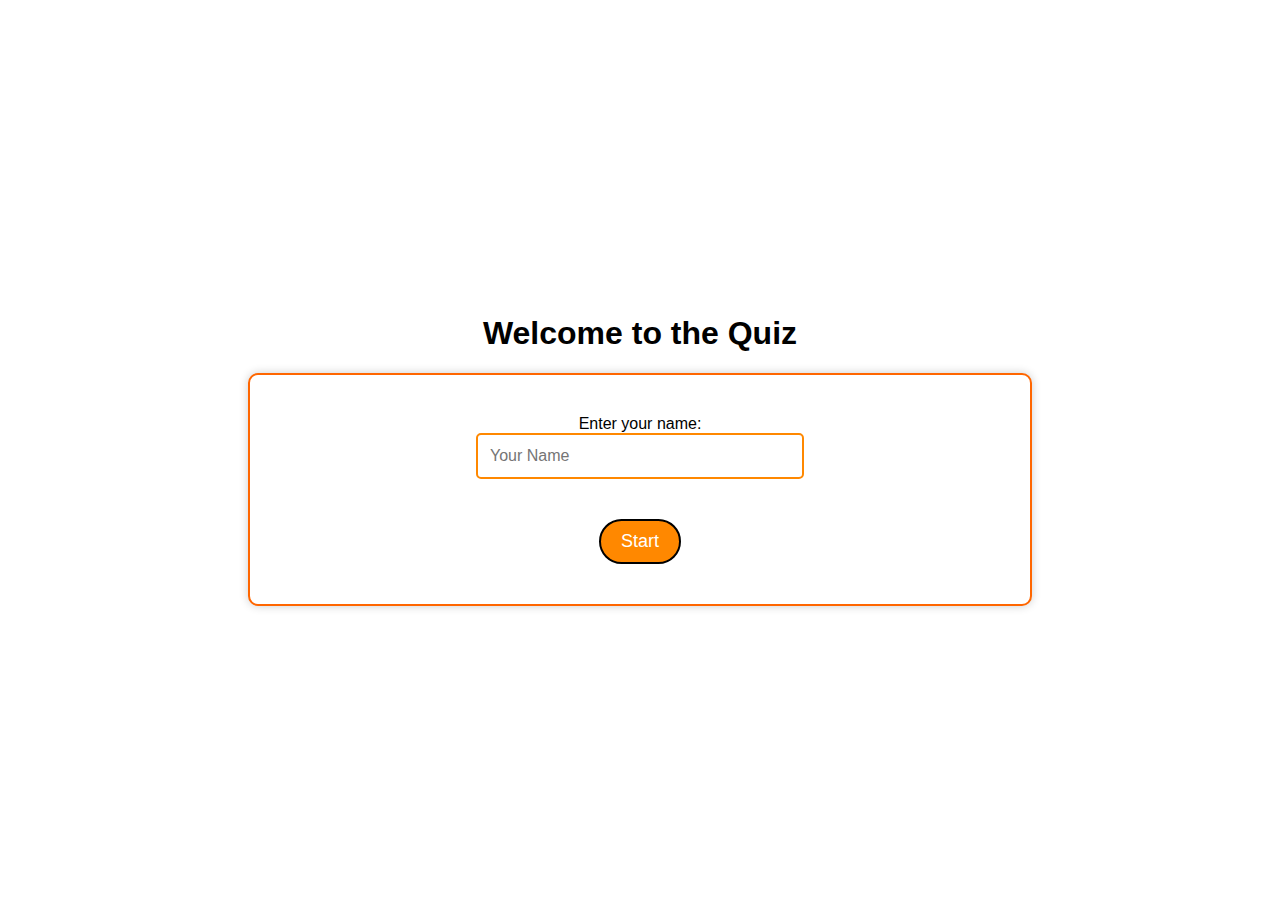
<file: public/index.html>
<!DOCTYPE html>
<html>
<head>
    <title>Start Quiz</title>
    <style>
        body {
            color: #000; /* Black text */
            font-family: 'Ubuntu', sans-serif;
            display: flex;
            flex-direction: column;
            align-items: center;
            justify-content: center;
            height: 100vh;
            margin: 0;
        }

        .quiz-container {
            max-width: 800px;
            width: 700px;
            padding: 40px;
            justify-content: left;
            background-color: #fff; /* White container background */
            border: 2px solid #ff6600; /* Orange border */
            border-radius: 10px;
            box-shadow: 0 0 10px rgba(0, 0, 0, 0.2);
        }

        .question-form {
            display: flex;
            flex-direction: column;
            align-items: center;
        }

        .start-button {
            background-color: #ff8800;
            color: #fff;
            border: 2px solid black;
            border-radius: 25px;
            font-size: 18px;
            cursor: pointer;
            transition: background-color 0.6s;
            padding: 10px 20px;
            margin-top: 20px;
        }

        .start-button:hover {
            background-color: #ffdbba;
            border-color: #ff6600;
            color: black;
        }

        #name {
            border: 2px solid #ff8800;
            border-radius: 5px;
            padding: 12px;
            width: 300px;
            font-size: 16px;
            margin-bottom: 20px;
        }
    </style>
</head>
<body>
    <h1>Welcome to the Quiz</h1>
    <div class="quiz-container">
        <form class="question-form" id="startForm">
            <label for="name">Enter your name:</label>
            <input type="text" id="name" placeholder="Your Name" required>
            <button type="button" class="start-button" id="startButton">Start</button>
        </form>
    </div>

    <script>
        // JavaScript code to handle the form submission and redirection
        document.getElementById('startButton').addEventListener('click', function () {
            var userName = document.getElementById('name').value;
            fetch('/save-username', {
            method: 'POST',
            headers: {
                'Content-Type': 'application/json',
            },
            body: JSON.stringify({ name: userName }),
        })
        .then((response) => response.json())
        .then((data) => {
            // Handle the response from the server, e.g., display a confirmation message
            console.log(data.message);
            // Redirect to the quiz page
        })
        .catch((error) => {
            console.error('Error sending user name:', error);
        });

            window.location.href = '/index2.html';
        });
    </script>
</body>
</html>
</file>
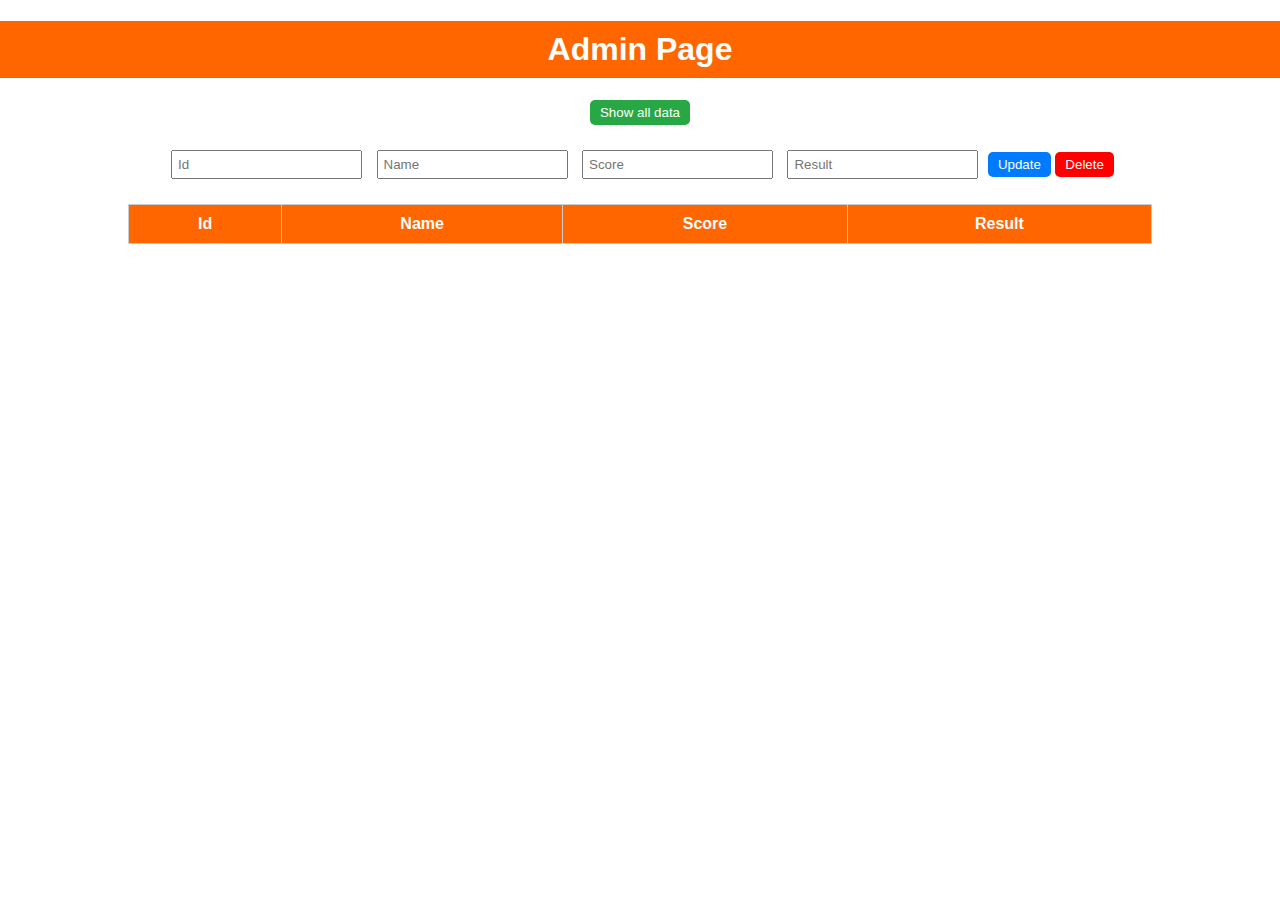
<file: public/admin.html>
<!DOCTYPE html>
<html>
<head>
    <title>Admin Page</title>
    <style>
        body {
    font-family: Arial, sans-serif;
    text-align: center;
    margin: 0;
    padding: 0;
}

h1 {
    background-color: #ff6600;
    color: #fff;
    padding: 10px;
}

.search-container, .update-container {
    margin: 20px;
}

input[type="text"] {
    padding: 5px;
    margin: 5px;
}

button {
    padding: 5px 10px;
    background-color: #ff8800;
    color: #fff;
    border: none;
    border-radius: 5px;
    cursor: pointer;
}

table {
    margin: 20px auto;
    border-collapse: collapse;
    width: 80%;
}

table, th, td {
    border: 1px solid #ccc;
}

th, td {
    padding: 10px;
}

th {
    background-color: #ff6600;
    color: #fff;
}

#updateButton {
    background-color: #007bff;
}

#deleteButton {
    background-color: #ff0000;
}

#showalldataButton {
    background-color: #28a745;
}

    </style>
</head>
<body>
    <h1>Admin Page</h1>
    <div class="search-container">
        <button id="showalldataButton">Show all data</button>
    </div>
    <div class="update-container">
        <input type="text" id="updateid" placeholder="Id">
        <input type="text" id="updateName" placeholder="Name">
        <input type="text" id="updateScore" placeholder="Score">
        <input type="text" id="updateResult" placeholder="Result">
        <button id="updateButton">Update</button>
        <button id="deleteButton">Delete</button>
    </div>
    <table id="dataTable">
        <thead>
            <tr>
                <th>Id</th>
                <th>Name</th>
                <th>Score</th>
                <th>Result</th>
            </tr>
        </thead>
        <tbody>
        </tbody>
    </table>
   
    <script src="admin.js"></script>
</body>
</html>
</file>
